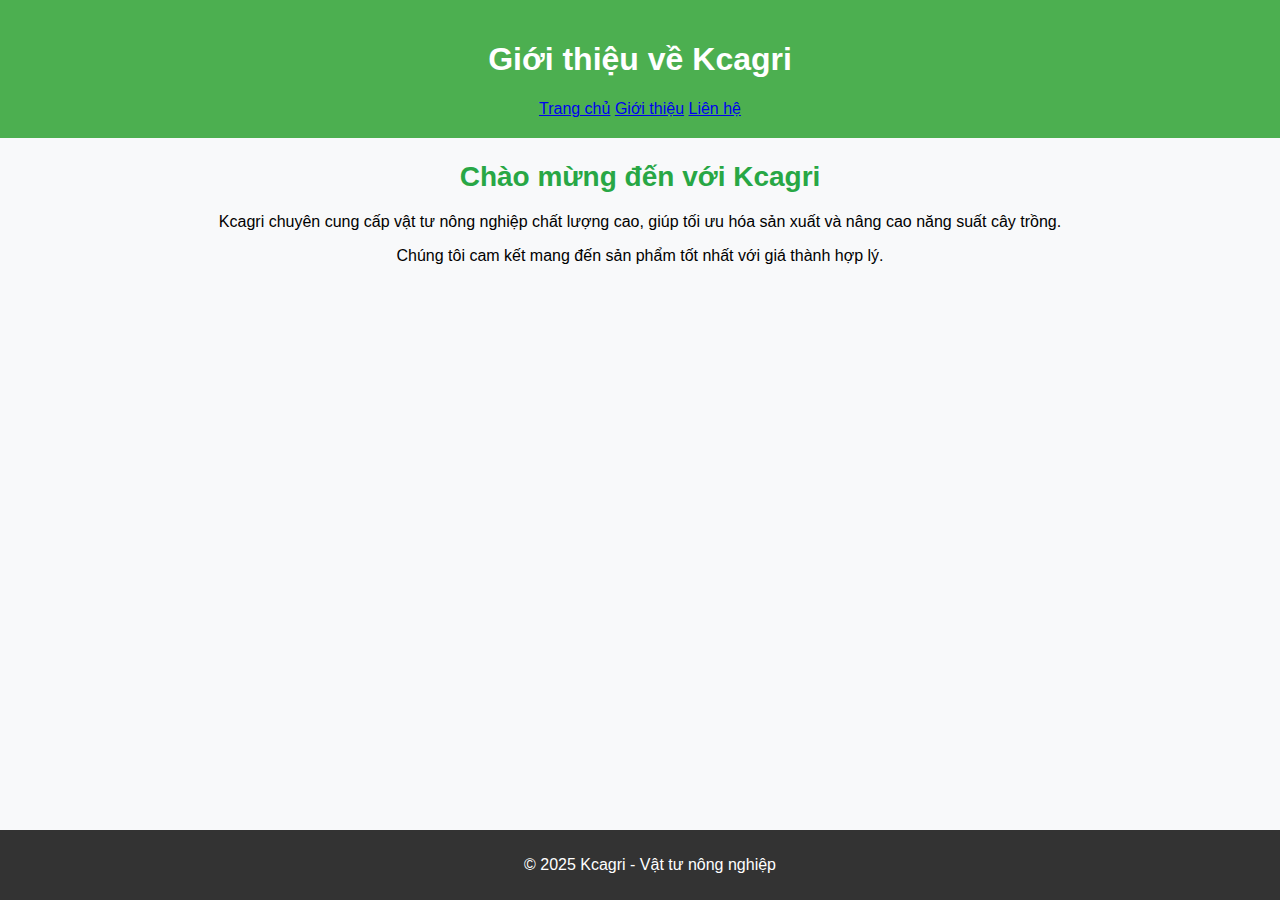
<file: about.html>
<!DOCTYPE html>
<html lang="vi">
<head>
    <meta charset="UTF-8">
    <meta name="viewport" content="width=device-width, initial-scale=1.0">
    <title>Giới thiệu - Kcagri</title>
    <link rel="stylesheet" href="style.css">
</head>
<body>
    <header>
        <h1>Giới thiệu về Kcagri</h1>
        <nav>
            <a href="index.html">Trang chủ</a>
            <a href="about.html">Giới thiệu</a>
            <a href="contact.html">Liên hệ</a>
        </nav>
    </header>

    <section class="about">
        <h2>Chào mừng đến với Kcagri</h2>
        <p>Kcagri chuyên cung cấp vật tư nông nghiệp chất lượng cao, giúp tối ưu hóa sản xuất và nâng cao năng suất cây trồng.</p>
        <p>Chúng tôi cam kết mang đến sản phẩm tốt nhất với giá thành hợp lý.</p>
    </section>

    <footer>
        <p>&copy; 2025 Kcagri - Vật tư nông nghiệp</p>
    </footer>
</body>
</html>
</file>
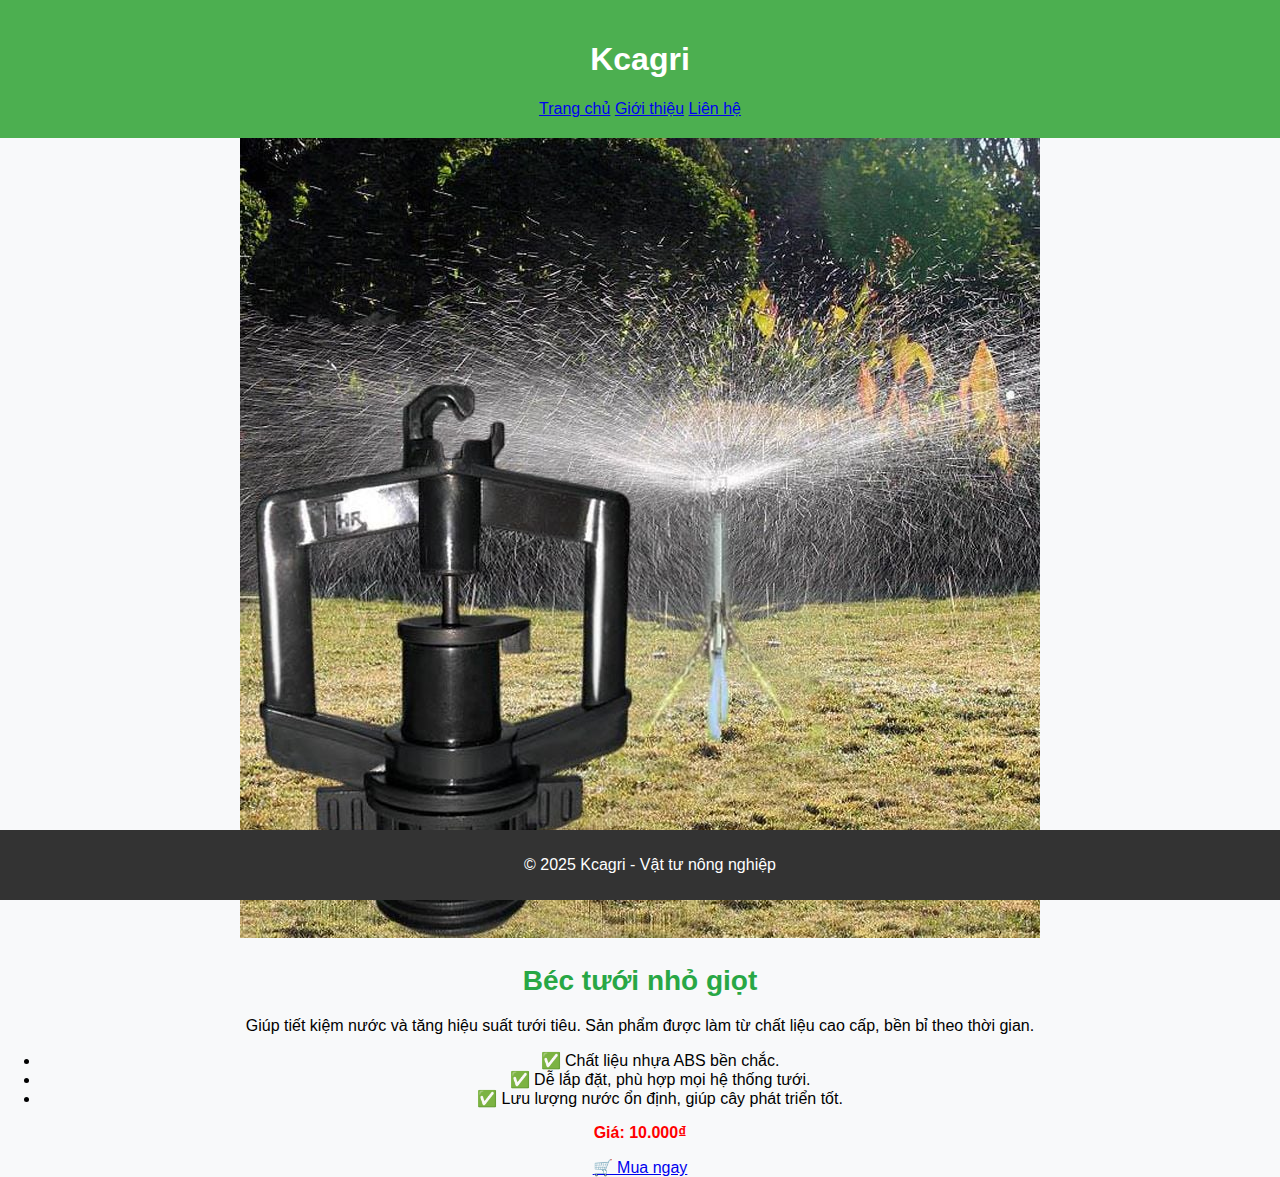
<file: product-detail.html>
<!DOCTYPE html>
<html lang="vi">
<head>
    <meta charset="UTF-8">
    <meta name="viewport" content="width=device-width, initial-scale=1.0">
    <title>Chi tiết sản phẩm - Kcagri</title>
    <link rel="stylesheet" href="style.css">
</head>
<body>
    <header>
        <h1>Kcagri</h1>
        <nav>
            <a href="index.html">Trang chủ</a>
            <a href="about.html">Giới thiệu</a>
            <a href="contact.html">Liên hệ</a>
        </nav>
    </header>

    <section class="product-detail">
        <div class="product-image">
            <img src="images/bec-tuoi.jpg" alt="Béc tưới nhỏ giọt">
        </div>
        <div class="product-info">
            <h2>Béc tưới nhỏ giọt</h2>
            <p class="product-description">
                Giúp tiết kiệm nước và tăng hiệu suất tưới tiêu. Sản phẩm được làm từ chất liệu cao cấp, bền bỉ theo thời gian.
            </p>
            <ul class="product-features">
                <li>✅ Chất liệu nhựa ABS bền chắc.</li>
                <li>✅ Dễ lắp đặt, phù hợp mọi hệ thống tưới.</li>
                <li>✅ Lưu lượng nước ổn định, giúp cây phát triển tốt.</li>
            </ul>
            <p class="price">Giá: <span>10.000₫</span></p>
            <a href="https://shopee.vn/bec-tuoi" class="buy-button" target="_blank">🛒 Mua ngay</a>
        </div>
    </section>

    <footer>
        <p>&copy; 2025 Kcagri - Vật tư nông nghiệp</p>
    </footer>
</body>
</html>
</file>
<file: style.css>
/* Thiết lập mặc định */
body {
    font-family: Arial, sans-serif;
    margin: 0;
    padding: 0;
    text-align: center;
    background-color: #f4f4f4;
}

/* Header */
header {
    background-color: #4CAF50;
    color: white;
    padding: 20px;
}

/* Thanh điều hướng */
nav ul {
    list-style: none;
    padding: 0;
}

nav ul li {
    display: inline;
    margin: 0 15px;
}

nav ul li a {
    text-decoration: none;
    color: #333;
    font-weight: bold;
}

/* Phần chính */
main {
    padding: 20px;
}

/* Footer */
footer {
    background-color: #333;
    color: white;
    padding: 10px;
    position: absolute;
    bottom: 0;
    width: 100%;
}
.product-container {
    display: flex;
    justify-content: center;
    gap: 20px;
    flex-wrap: wrap;
    padding: 20px;
}

.product {
    background: white;
    padding: 15px;
    border-radius: 10px;
    box-shadow: 0px 0px 10px rgba(0, 0, 0, 0.1);
    text-align: center;
    width: 250px;
}

.product img {
    width: 100%;
    height: auto;
    border-radius: 10px;
}

.product h3 {
    margin: 10px 0;
}

.price {
    font-weight: bold;
    color: red;
}
/* Căn giữa trang web */
body {
    font-family: Arial, sans-serif;
    background-color: #f8f9fa;
    margin: 0;
    padding: 0;
    text-align: center;
}

/* Tiêu đề */
h2 {
    color: #28a745;
    font-size: 28px;
    margin-bottom: 20px;
}

/* Container sản phẩm */
.product-container {
    display: flex;
    justify-content: center;
    gap: 20px;
    flex-wrap: wrap;
    padding: 20px;
}

/* Thẻ sản phẩm */
.product {
    background: white;
    padding: 15px;
    border-radius: 10px;
    box-shadow: 0px 4px 10px rgba(0, 0, 0, 0.1);
    text-align: center;
    width: 250px;
    transition: transform 0.3s ease-in-out;
}

/* Hiệu ứng khi rê chuột */
.product:hover {
    transform: scale(1.05);
}

/* Ảnh sản phẩm */
.product img {
    width: 100%;
    height: auto;
    border-radius: 10px;
}

/* Tên sản phẩm */
.product h3 {
    margin
/* Nút Mua ngay */
.buy-button {
    display: inline-block;
    margin-top: 10px;
    padding: 10px 15px;
    background-color: #ff5722;
    color: white;
    text-decoration: none;
    font-weight: bold;
    border-radius: 5px;
    transition: background 0.3s ease-in-out;
}

.buy-button:hover {
    background-color: #e64a19;
}
/* Responsive cho điện thoại */
@media (max-width: 768px) {
    .product-container {
        flex-direction: column;
        align-items: center;
    }
    
    .product {
        width: 90%;
        max-width: 350px;
    }
}
/* Trang Giới thiệu */
.about {
    max-width: 800px;
    margin: 20px auto;
    padding: 20px;
    background: white;
    border-radius: 10px;
    box-shadow: 0px 4px 10px rgba(0, 0, 0, 0.1);
    text-align: center;
}

.about h2 {
    color: #28a745;
}
/* Hiệu ứng fade-in khi cuộn */
@keyframes fadeInUp {
    from {
        opacity: 0;
        transform: translateY(30px);
    }
    to {
        opacity: 1;
        transform: translateY(0);
    }
}

/* Áp dụng hiệu ứng cho tiêu đề, sản phẩm và nội dung trang */
h2, .product, .about {
    opacity: 0;
    animation: fadeInUp 1s ease-out forwards;
}

/* Delay hiệu ứng để từng phần xuất hiện dần */
.product:nth-child(1) { animation-delay: 0.2s; }
.product:nth-child(2) { animation-delay: 0.4s; }
.product:nth-child(3) { animation-delay: 0.6s; }
/* Trang chi tiết sản phẩm */
.product-detail {
    display: flex;
    flex-wrap: wrap;
    max-width: 1000px;
    margin: 40px auto;
    padding: 20px;
    background: white;
    border-radius: 10px;
    box-shadow: 0px 4px 10px rgba(0, 0, 0, 0.1);
}

.product-image {
    flex: 1;
    text-align: center;
}

.product-image img {
    width: 100%;
    max-width: 400px;
    border-radius: 10px;
}

.product-info {
    flex: 1;
    padding: 20px;
}

.product-info h2 {
    font-size: 24px;
    color: #28a745;
}

.product-description {
    font-size: 16px;
    margin-bottom: 10px;
}

.product-features {
    list-style: none;
    padding: 0;
}

.product-features li {
    font-size: 14px;
    margin-bottom: 5px;
}

.price {
    font-size: 22px;
    font-weight: bold;
    color: #ff5722;
    margin-top: 10px;
}

.buy-button {
    display: inline-block;
    padding: 12px 20px;
    background: #28a745;
    color: white;
    text-decoration: none;
    border-radius: 5px;
    font-size: 18px;
    margin-top: 15px;
}

.buy-button:hover {
    background: #218838;
}
</file>
